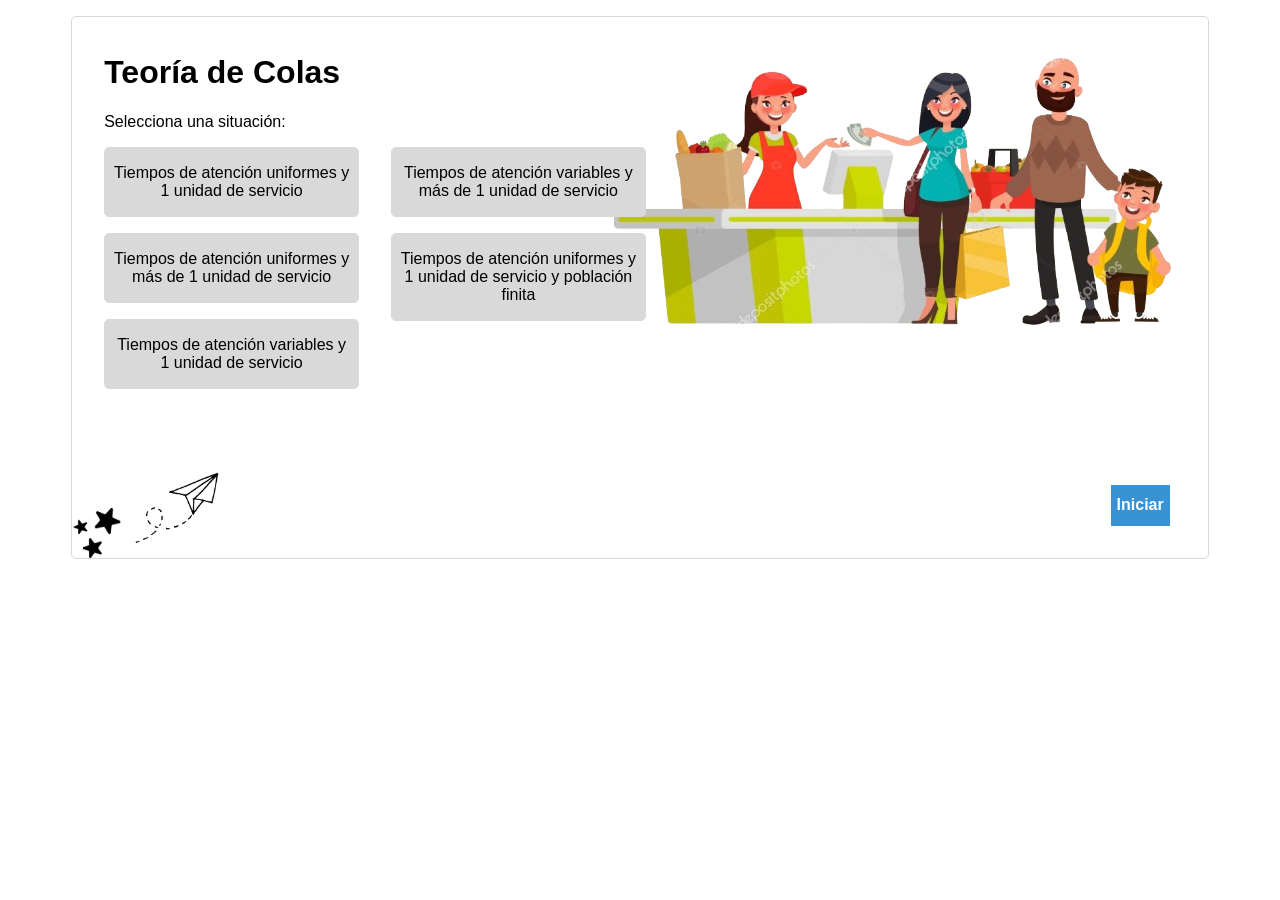
<file: index.html>
<!DOCTYPE html>
<html lang="es">

<head>
    <meta charset="UTF-8">
    <meta name="viewport" content="width=device-width, initial-scale=1.0">
    <title>Teoría de Colas</title>
    <link rel="stylesheet" href="style.css"/>
</head>

<body>
    <div class="contPadre">
        <div class="menu">
            <div class="etiqueta">
                <h1>Teoría de Colas</h1>
                <label for="situacion">Selecciona una situación:</label>
            </div>
            <div class="situaciones">
                <div class="colum1">
                    <div class="item" data-index="1" onclick="selectItem(1)">
                        <span>Tiempos de atención uniformes y 1 unidad de servicio</span>
                    </div>
                    <div class="item" data-index="2" onclick="selectItem(2)">
                        <span>Tiempos de atención uniformes y más de 1 unidad de servicio</span>
                    </div>
                    <div class="item" data-index="3" onclick="selectItem(3)">
                        <span>Tiempos de atención variables y 1 unidad de servicio</span>
                    </div>
                </div>
                <div class="colum2">
                    <div class="item" data-index="4" onclick="selectItem(4)">
                        <span>Tiempos de atención variables y más de 1 unidad de servicio</span>
                    </div>
                    <div class="item" data-index="5" onclick="selectItem(5)">
                        <span>Tiempos de atención uniformes y 1 unidad de servicio y población finita</span>
                    </div>
                </div>
            </div>
            <div class="botonIniciar estiloBoton">
                <button id="btnIniciar" class="boton" disabled>Iniciar</button>
            </div>
        </div>
        <div class="contenido" style="display: none;">
            <div class="camposEntrada">
                <div class="tituloPrincipal">
                    <img src="flecha.png" alt="Flecha" class="icono" onclick="regresarMenu()">
                    <h2 class="titulo" id="idTitulo">Título del encabezado</h2>
                </div>
                

                <div class="itemEntrada">
                    <label for="lambda">Tasa de llegada (λ):</label>
                    <input type="number" id="tasaLlegada" required class="controlFormulario">
                </div>
                <div class="itemEntrada">
                    <label for="mu">Tasa de servicio (μ):</label>
                    <input type="number" id="tasaServicio" required class="controlFormulario">
                </div>
                <div class="itemEntrada" id="entradaSer" data-situacion="1">
                    <label for="servidores" id="servidoresLabel">Número de canales:</label>
                    <input type="number" id="canales" min="1" class="controlFormulario" disabled>
                </div>
                <div class="itemEntrada" id="entradaDesviacion" data-situacion="2">
                    <label for="servidores" id="servidoresLabel">Desviación estándar:</label>
                    <input type="number" id="desviacion" class="controlFormulario" disabled>
                </div>
                <div class="itemEntrada" id="entradaPoblacion" data-situacion="5">
                    <label for="poblacion" id="poblacionLabel">Tamaño de la población:</label>
                    <input type="number" id="poblacion" class="controlFormulario" disabled>
                </div>
                <div class="itemEntrada" id="entradaPoblacion">
                    <label for="poblacion" id="poblacionLabel">Número de Clientes (Pn):</label>
                    <input type="number" id="clientesCantidad" class="controlFormulario">
                
                    <div>
                        <label>
                            <input type="radio" name="cantidadClientes" value="exactamente" checked>
                            <span>Exactamente</span>
                        </label>
                        <label>
                            <input type="radio" name="cantidadClientes" value="alMenos">
                            <span>Al menos</span>
                        </label>
                        <label>
                            <input type="radio" name="cantidadClientes" value="maximo">
                            <span>Máximo</span>
                        </label>
                    </div>
                </div>
                

                <button id="btnCalcular" class="boton" >Calcular</button>
                <div id="mensajeEstabilidad" class="mensaje" style="display: none;">
                    No cumple con la condición de estabilidad
                    <button id="btnAceptar" class="boton-aceptar">Aceptar</button>
                </div>
                

            </div>
            <div class="barraSeparadora">

            </div>
            <div class="resultado">
                <h2 class="titulo">Resultados:</h2>
                <div class="columnaMensaje" id="resultadoMensaje">
                    <span>Da click en Calcular para ver los resultados</span>
                </div>
                <div class="columnaResultados" id="resultadoContenido" >
                    <div class="columna1">

                        <div class="itemResul">
                            <div class="itemTexto">
                                <strong>P0:</strong>
                                <p id="P0"></p>
                            </div>
                            <span>Probabilidad de hallar el sistema vacío</span>
                        </div>
                        <div class="itemResul">
                            <div class="itemTexto">
                                <strong>Lq:</strong>
                                <p id="Lq"></p>
                            </div>

                            <span>El número esperado de clientes en la cola</span>
                        </div>
                        <div class="itemResul">
                            <div class="itemTexto">
                                <strong>L:</strong>
                                <p id="L"></p>
                            </div>
                            <span>El número esperado de clientes en el sistema</span>
                        </div>
                        <div class="itemResul">
                            <div class="itemTexto">
                                <strong>Wq:</strong>
                                <p id="Wq"></p>
                            </div>
                            <span>El tiempo esperado en la cola por los clientes</span>
                        </div>
                    </div>
                    <div class="columna2">
                        <div class="itemResul">
                            <div class="itemTexto">
                                <strong>W:</strong>
                                <p id="W"></p>
                            </div>
                            <span>El tiempo promedio esperado en el sistema por los clientes</span>
                        </div>
                        <div class="itemResul">
                            <div class="itemTexto">
                                <strong>Pw:</strong>
                                <p id="Pw"></p>
                            </div>
                            <span>Probabilidad de que una unidad que llega no tenga que esperar a hacer atendida</span>
                        </div>
                        <div class="itemResul">
                            <div class="itemTexto">
                                <strong>Pn:</strong>
                                <p id="Pn"></p>
                            </div>
                            <span>La probabilidad de que haya n unidades en el sistema</span>
                        </div>
                    </div>

                </div>
            </div>


        </div>

    </div>

    </div>

    <script src="TeoriaDeColas.js"></script>
</body>

</html>
</file>
<file: style.css>
.contPadre {
    font-family: Arial, sans-serif;
    margin: 1em 5%;
    border: 1px solid #D9D9D9;
    border-radius: 5px;
    position: relative; 
}

.menu {
    display: flex;
    flex-direction: column;
    background-image: url('cola.png'); 
    background-repeat: no-repeat; 
    background-position: right top; 
    background-size: auto; 
    padding: 1em; 
    position: relative; 
}

.menu::before {
    content: ''; 
    background-image: url('estrellas.png');
    background-size: contain; 
    background-repeat: no-repeat; 
    position: absolute;
    left: 0; 
    bottom: 0; 
    width: 50px; 
    height: 50px; 
}
.menu::after {
    content: ''; 
    background-image: url('avion.png'); 
    background-size: contain; 
    background-repeat: no-repeat; 
    position: absolute;
    left: 55px; 
    bottom: 0; 
    width: 100px; 
    height: 100px; 
}

.situaciones {
    display: flex;
    flex-direction: row;
}

.etiqueta {
    margin-left: 1em;
}

.botonIniciar {
    padding: 1em 2%;
    height: calc(6rem + 1vh);
}
.item {
    display: flex;
    flex-direction: column;
    gap: 0.5em;
    text-align: center;
    font: inherit;
    border: 1px solid #D9D9D9;
    background-color: #D9D9D9;
    border-radius: 5px;
    padding: 1em 2%;
    margin: 1em;
    max-width: calc(15rem + 1vw);
    cursor: pointer; 
    user-select: none;
}

.item.selected {
    background-color: #3892D3;
    color: white;        
     
}

.contenido {
    display: grid;
    grid-template-columns: 1fr 1% 1fr;
    flex-direction: column;
}

.barraSeparadora {
    width: 1px;
    height: 80%;
    background-color: black;
    align-self: center;
    justify-self: center;
}

.controlFormulario {
    font: inherit;
    height: calc(2em + 1vh);
    border: 1px solid #D9D9D9;
    border-radius: 5px;
    padding-left: 0.5em;
}
.controlFormulario:disabled {
    background-color: #f3f0f0; 
    color: #000000; 
    cursor: not-allowed; 
}

.tituloPrincipal {
    display: flex;
    flex-direction: row;
    width: 100%;
    justify-content: center; 
    align-items: center; 
}

.titulo {
    display: flex;
    align-items: center;
    justify-content: center;
    width: 100%;
    text-align: center;
    position: relative;
}

.icono {
    width: 24px;
    height: 24px;
    margin-right: 8px;
    cursor: pointer;
    transition: background-color 0.3s, transform 0.3s;
    border-radius: 50%;
    padding: 8px; 
}

.icono:hover {
    background-color: lightgray;
    transform: scale(0.8); 
    box-shadow: 0 0 10px rgba(0, 0, 0, 0.2); 
}



.camposEntrada {
    display: flex;
    align-items: left;
    flex-direction: column;
    padding: 5%;
}

.resultado {
    display: flex;
    flex-direction: column;
    padding: 5%;
}


.columnaResultados {
    display: none; 
    flex-direction: row;
}

.itemEntrada {
    display: flex;
    flex-direction: column;
    margin: 1em 0;
}

.itemResul {
    display: flex;
    flex-direction: column;
    gap: 0.5em;
    text-align: center;
    font: inherit;
    border: 1px solid #D9D9D9;
    border-radius: 5px;
    padding: 1em 2%;
    margin: 1em;
    max-width: calc(15rem + 1vw);

}

.itemTexto {
    display: flex;
    justify-content: center;
    align-items: center;
    flex-direction: row;
}

.itemTexto p {
    margin: 0;
    padding-left: 5px;
}


.boton {
    font-size: inherit;
    font-family: inherit;
    display: flex;
    align-items: center;
    justify-content: center;
    border: none;
    overflow: hidden;
    cursor: pointer;
    font-size: inherit;
    font-family: inherit;
    color: white;
    font-weight: bold;
    height: calc(2em + 1vh);
    background-color: #3892D3;
}

.boton:hover {
    box-shadow: 0 4px 16px rgb(148, 148, 148);
    transition: all 0.2s ease;
}

.estiloBoton {
    display: flex;
    justify-content: right;
    align-items: end;
}


.input-error {
    border: 1px solid red; 
}
.mensaje {
    position: fixed;
    top: 50%;
    left: 50%;
    transform: translate(-50%, -50%);
    background-color: rgba(0, 0, 0, 0.8);
    color: white;
    padding: 20px;
    border-radius: 5px;
    z-index: 1000;
    text-align: center; 
}

.boton-aceptar {
    margin-top: 30px; 
    background-color: #3892D3;
    color: rgb(0, 0, 0);
    border: none;
    padding: 10px 20px;
    border-radius: 15px;
    cursor: pointer;
    font-weight: bold;
}

.boton-aceptar:hover {
    background-color: #f0f0f0;
}
</file>
